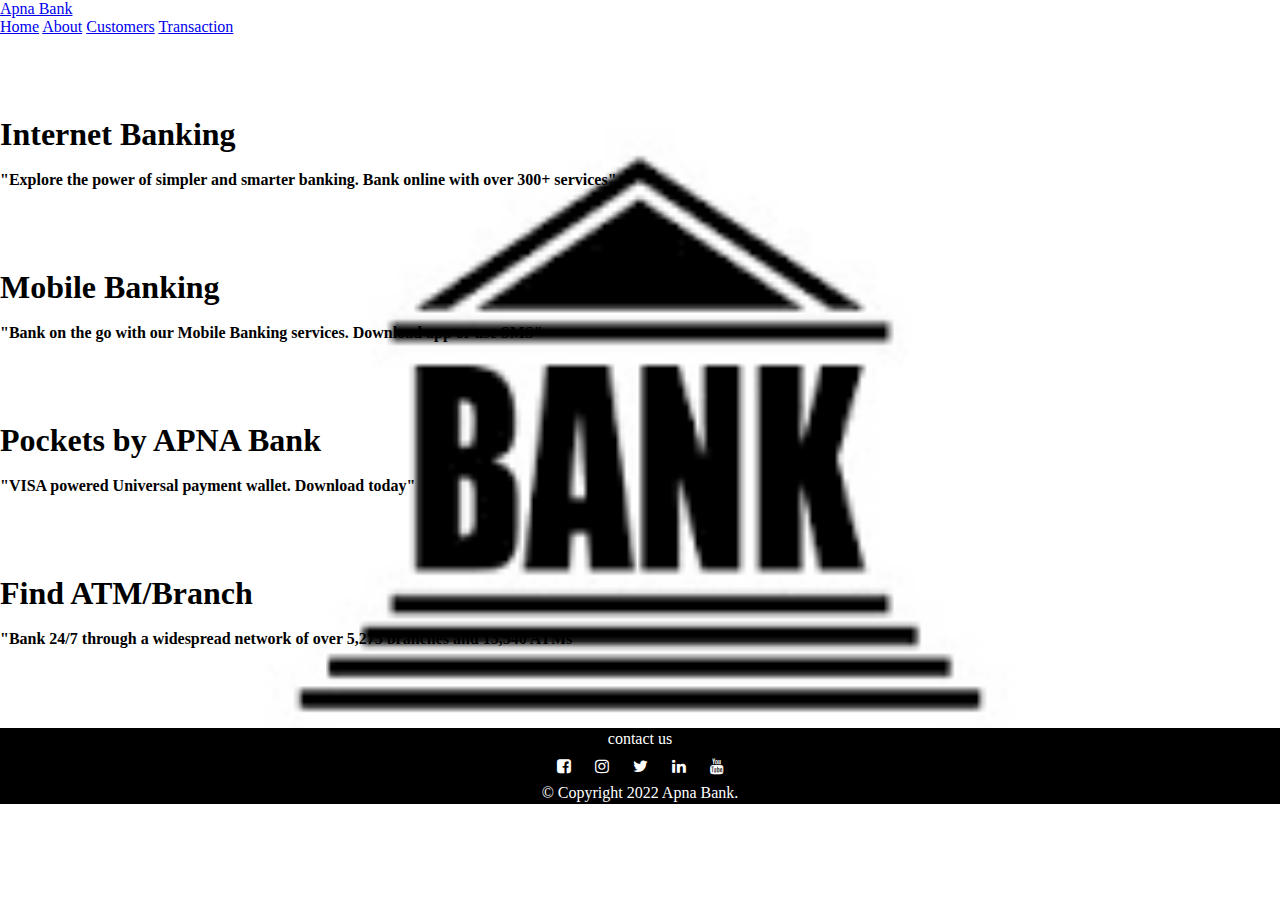
<file: About.html>
<html>

<head>
    <title>Basic Banking System</title>
    <link rel="stylesheet" href="./About.css">


    <!-- CSS only -->
    <link href="https://cdn.jsdelivr.net/npm/bootstrap@5.2.0-beta1/dist/css/bootstrap.min.css" rel="stylesheet"
        integrity="sha384-0evHe/X+R7YkIZDRvuzKMRqM+OrBnVFBL6DOitfPri4tjfHxaWutUpFmBp4vmVor" crossorigin="anonymous">


    <!-- font family -->
    <link rel="preconnect" href="https://fonts.googleapis.com">
    <link rel="preconnect" href="https://fonts.gstatic.com" crossorigin>
    <link
        href="https://fonts.googleapis.com/css2?family=Open+Sans:ital,wght@0,300;1,300&family=Roboto+Flex:opsz,wght@8..144,100;8..144,200;8..144,300;8..144,400&display=swap"
        rel="stylesheet">

    <!-- For Social media icon  -->
    <link rel="stylesheet" href="https://cdnjs.cloudflare.com/ajax/libs/font-awesome/4.7.0/css/font-awesome.min.css">
</head>


<body onload="loader()">

    <div id="loading"></div>

    <!-- nav bar starts -->
    <nav class="navbar navbar-expand-lg navbar-primary bg-light  fixed-top bg-light ">
        <div class="container">
            <a class="navbar-brand font-weight-bold" href="./Index.html">Apna Bank</a>

            <div class="collapse navbar-collapse " id="navbarNavAltMarkup">
                <div class="navbar-nav ">
                    <a class="nav-link  " aria-current="page" href="./Index.html">Home</a>
                    <a class="nav-link active" href="./About.html">About</a>
                    <a class="nav-link" href="./Customer_id.html">Customers</a>
                    <a class="nav-link" href="./Customer_id.html">Transaction</a>
                </div>
            </div>
        </div>
    </nav>


    <div class="bankinfo">
        <ul>
            <li>
                <h1>Internet Banking</h1>
                <br>
                <p>"Explore the power of simpler and smarter banking. Bank online with over 300+ services"</p>
            </li>

            <li>
                <h1>Mobile Banking</h1>
                <br>
                <p>"Bank on the go with our Mobile Banking services. Download app or use SMS"</p>
            </li>

            <li>
                <h1>Pockets by APNA Bank</h1>
                <br>
                <p>"VISA powered Universal payment wallet. Download today"</p>
            </li>

            <li>
                <h1>Find ATM/Branch</h1>
                <br>
                <p>"Bank 24/7 through a widespread network of over 5,275 branches and 13,540 ATMs "</p>
            </li>
        </ul>


    </div>



    <!-- Footer -->
    <footer id="footer" class="d-flex justify-content-around align-items-center fixed-bottom bg-info">
        <p><a href="./Index.html" class="font-weight-bold ">contact us</a></p>
        <p>
            <a href="https://www.facebook.com/" class="active fa fa-facebook-square"></a>
            <a href="https://www.instagram.com/" class="active fa fa-instagram"></a>
            <a href="https://www.teitter.com/" class="active fa fa-twitter"></a>
            <a href="https://github.com/" class="active fa fa-linkedin"></a>
            <a href="https://youtube.com/" class="active fa fa-youtube"></a>
        </p>
        <p class="font-weight-bold ">© Copyright 2022 Apna Bank.</p>
    </footer>

</body>

</html>
</file>
<file: About.css>
* {
    margin: 0;
    padding: 0;
}

body {
    background-image: url("./download.png");
    background-repeat: no-repeat;
    background-position: center;
    background-size: cover;
}


.navbar-nav>a:hover {
    color: blue;
    font-weight: 600;
    font-size: x-large;
}


.bankinfo>ul>li {
    margin: 80px 0;
}

.bankinfo>ul>li>p {
    font-weight: 700;
}

#footer {
    background-color: #000000;
    color: #fff;
    padding: 2px 2px;
    text-align: center;
}

#footer>p>a {
    text-decoration: none !important;
    color: white;
    cursor: pointer;
    padding: 10px;

}

#footer>p>a:hover {
    color: blue;
    font-size: x-large;
}
</file>
